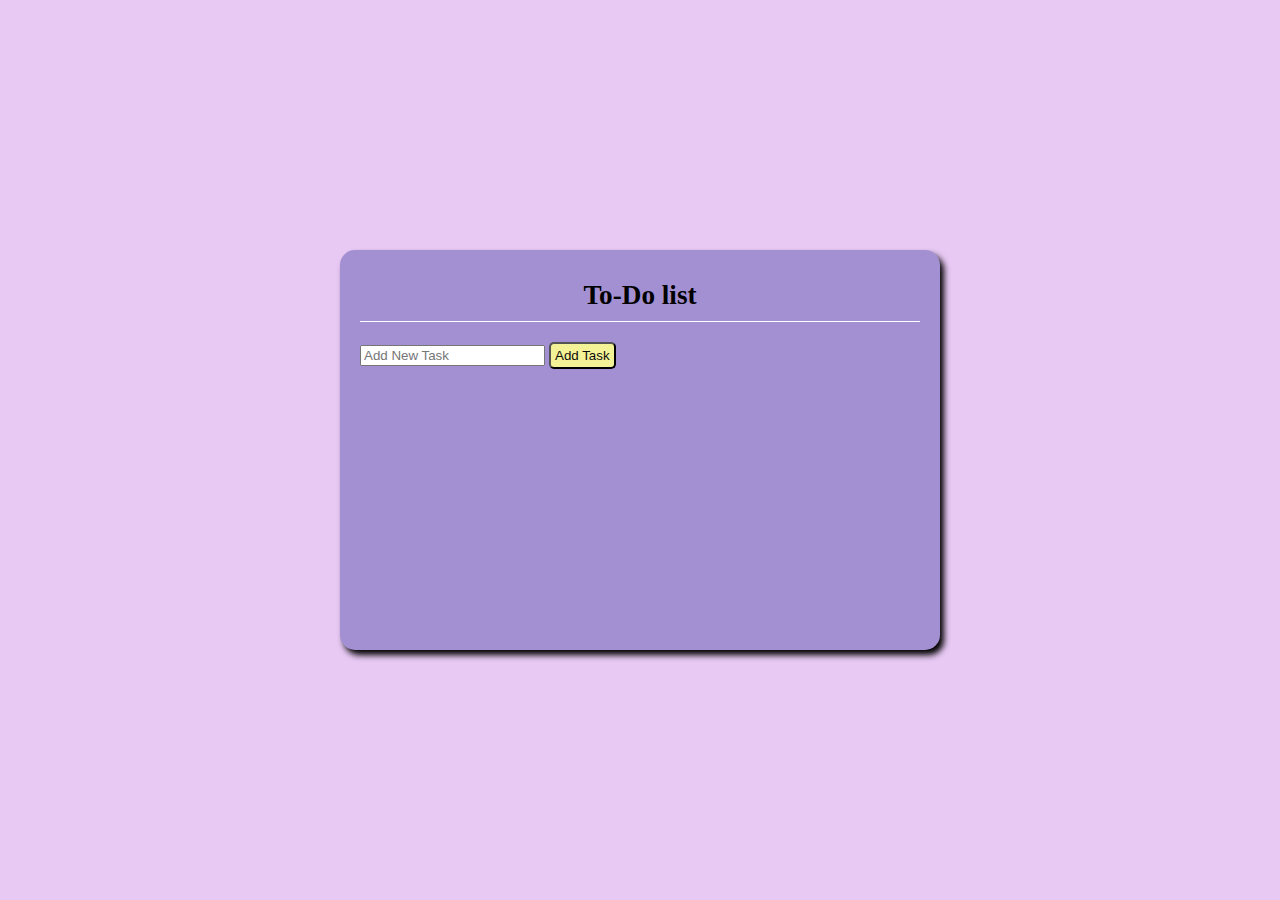
<file: index.html>
<!DOCTYPE html>
<html lang="en">
<head>
    <meta charset="UTF-8">
    <meta name="viewport" content="width=device-width, initial-scale=1.0">
    <link rel="stylesheet" href="style.css" >
    <title>To-do List</title>
</head>
<body>
    <div class="container">
        <div class="header">To-Do list </div>
    
    <div class="addTask">
        <input type="text" placeholder="Add New Task" id="inputTask">
       
      
        <button onclick="addTask()" id="add-task-btn">Add Task</button>
    </div>
    <ul class="Task-list" id="Tasklist">
        
    </ul>
   
    </div>
    <script src="index.js"></script>
    
</body>
</html>
</file>
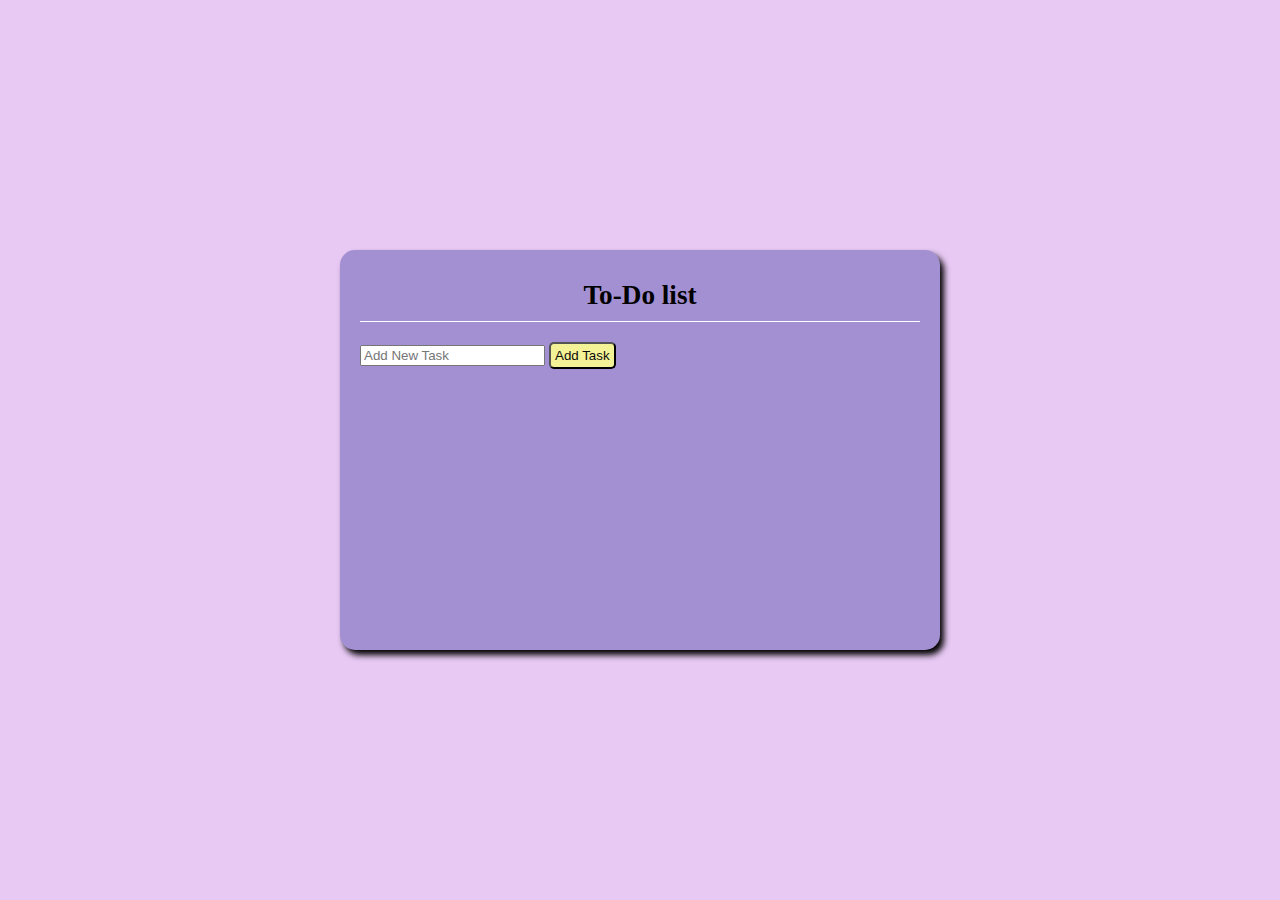
<file: to-do list.html>
<!DOCTYPE html>
<html lang="en">
<head>
    <meta charset="UTF-8">
    <meta name="viewport" content="width=device-width, initial-scale=1.0">
    <link rel="stylesheet" href="style.css" >
    <title>To-do List</title>
</head>
<body>
    <div class="container">
        <div class="header">To-Do list </div>
    
    <div class="addTask">
        <input type="text" placeholder="Add New Task" id="inputTask">
      <!--  
       <select id="Select Priority">
      <option value="low">Low</option>
      <option value="medium">Medium</option>
      <option value="high">High</option>
    </select> -->
        <button onclick="addTask()">Add Task</button>
    </div>
    <ul class="Task-list" id="Tasklist">
        
    </ul>
   
    </div>
    <script src="index.js"></script>
    
</body>
</html>
</file>
<file: style.css>
body{
    margin:0;
    padding: 0;
    display: flex;
    justify-content: center;
    align-items: center;
    height: 100vh;
    background-color: rgb(232, 201, 244);
}

.task-input-container {
  display: flex;
  justify-content: center;     
  align-items: center;
  gap: 10px;
  flex-wrap: wrap;
  margin: 0 auto;             
  max-width: 600px;            
}

.task-input-container input[type="text"] {
  flex: 1;
  min-width: 250px;
  padding: 10px;
  font-size: 16px;
}

 
.task-input-container button {
  padding: 10px 20px;
  font-size: 16px;
  background-color: #4CAF50;
  color: white;
  border: none;
  border-radius: 4px;
  cursor: pointer;
}

.container {
    background-color: rgb(163, 144, 210);
    min-height: 400px;
    height: fit-content;
    width: 90%;
    max-width: 600px; 
    padding: 20px;
    border-radius: 15px;
    box-shadow: 4px 5px 6px;
    box-sizing: border-box;
}


.header{
    text-align: center;
    padding: 10px;
    font-size: 1.7em;
    font-weight: 900;
    border-bottom: 0.5px solid white;
    margin-bottom: 20px;
}

.AddTask{
    display: flex;
    justify-content: center;
}



/*input[type="text"],
button {
  width: 100%;
  padding: 10px;
  margin-top: 10px;
  box-sizing: border-box;
}*/

button:hover{
    border: 1px solid black;
    box-shadow: 2px 2px 2px;
}

button{
    background-color: rgb(244, 242, 150);
    color: rgb(11, 11, 11);
    padding: 4px;
    border-radius: 5px;
}

ul{
    padding: 15px;
    
}

li{
    display: flex;
     justify-content: space-between;
     border: 1px solid white;
     border-radius: 5px;
     padding: 8px;
     margin-bottom: 7px;
}

li.done{
    text-decoration: line-through;
    color: #888;
    background-color: #d1ffd1;
}

@media (max-width: 400px) {
  .task-input-container {
    flex-direction: column;
     align-items: stretch;
  }

  .task-input-container button {
    width: 100%;
  }
}
</file>
